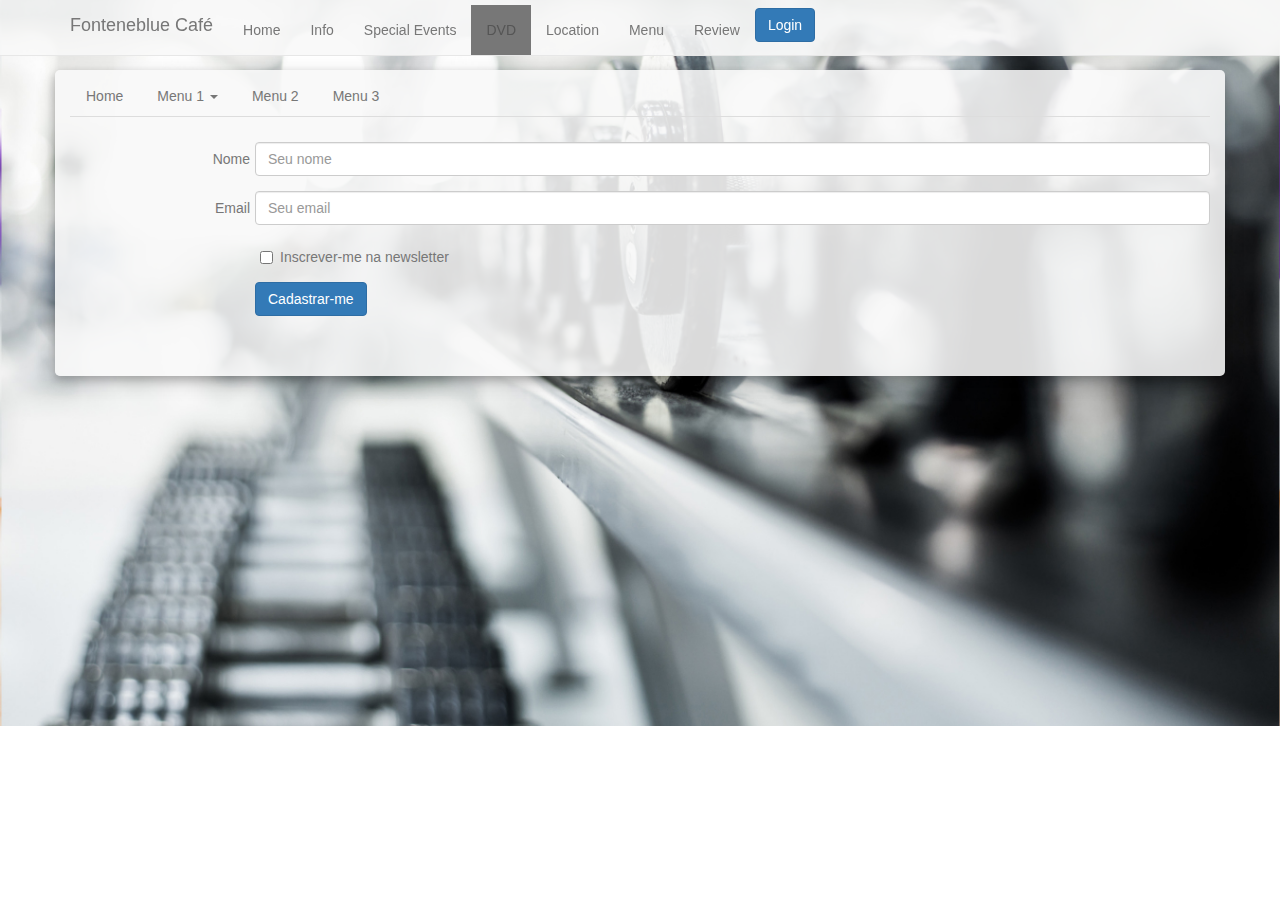
<file: paginas/index.html>
<!DOCTYPE html>
    <html lang="pt-BR">

        <head>
            <title>Sistema LabFitness</title>
            <meta charset="utf-8">

            <meta name="description" content="Sistema de Avaliacao fisica e cricao de fichas de musculacao">
            <meta name="generator" content="Brackets">
            <meta name="keywords" content="labfitness,musculacao,ficha,saude,academia,regiane faia,leonardo bezerra
                                           avalicao fisica,antropometria,anamnese">
            <meta name="application-name" content="labfitness">
            <meta http-equiv="X-UA-Compatible" content="IE-edge">
            <meta name="viewport" content="width=device-width, initial-scale=1">
<!--            <meta http-equiv="refresh" content="1">   */           -->

            <link href="css/bootstrap.min.css" rel="stylesheet">
            <link href="css/estilos.css" rel="stylesheet">

        </head>
        <body>
            <main>

<!--
                <header>
                    <img src="../imagens/topo_principal.jpg">
                </header>
-->

<!--
                <nav >
                    <ul class="nav" >
                      <li><a href="home.html">Home</a></li>
                      <li><a href="info.html">Info</a></li>
                      <li><a href="special-events.html">Special Events</a></li>
                      <li><a href="dvd.html">DVD</a></li>
                      <li><a href="location.htm">Location</a></li>
                      <li><a href="menu.html">Menu</a></li>
                      <li><a href="review.html">Review</a></li>
                    </ul>
                </nav>
-->
                <nav class="navbar navbar-default navbar-fixed-top">
                    <section class="container">
                        <div class="navbar-header">
                            
                            <button type="button"
                                class="navbar-toggle collapsed"
                                    data-toggle="collapse"
                                    data-target="#movelmenu"
                                    aria-expanded="false"                               
                                    >

                            <span class="sr-only">Toggle navigation</span>
                            <span class="icon-bar"></span>    
                            <span class="icon-bar"></span>        
                            <span class="icon-bar"></span>        
                            </button>
                            
                            
                            
                            <a href="#" class="navbar-brand">
                                Fonteneblue Café
                            </a>
                        </div>
                        
                        
                                

                        <div class="collapse navbar-collapse" id="movelmenu">
                        
                        
                            <ul class="nav navbar-nav justify-content-end">
                                <li><a href="home.html">Home</a></li>
                                <li><a href="info.html">Info</a></li>
                                <li><a href="special-events.html">Special Events</a></li>
                                <li class="active"><a href="dvd.html">DVD</a></li>
                                <li><a href="location.htm">Location</a></li>
                                <li><a href="menu.html">Menu</a></li>
                                <li><a href="review.html">Review</a></li>                
                            </ul>

                            <button type="button"
                                    class="btn btn-primary navbar-btn">Login</button>

                        
                        </div>
                    </section>
                </nav>
                
                

                <article>
                    <div class="container">
                        
                            <ul class="nav nav-tabs">
                              <li ><a href="#">Home</a></li>
                              <li class="dropdown">
                                <a class="dropdown-toggle" data-toggle="dropdown" href="#">Menu 1
                                <span class="caret"></span></a>
                                <ul class="dropdown-menu">
                                  <li><a href="#">Submenu 1-1</a></li>
                                  <li><a href="#">Submenu 1-2</a></li>
                                  <li><a href="#">Submenu 1-3</a></li> 
                                </ul>
                              </li>
                              <li><a href="index.html">Menu 2</a></li>
                              <li><a href="#">Menu 3</a></li>
                            </ul>


                       
<!--                            <div class="col-sm-4 col-md-4 col-lg-4">-->
                            
                              <form class="form-horizontal">
                                    <div class="form-group">
                                        <label for="nome" class="col-sm-2 control-label">Nome</label>
                                        <div class="col-sm-10">
                                            <input class="form-control" type="text" id="nome" placeholder="Seu nome">
                                        </div>
                                    </div>

                                    <div class="form-group" >
                                        <label for="email" class="col-sm-2 control-label">Email</label>
                                        <div class="col-sm-10">    
                                            <input class="form-control"  type="email" id="email" placeholder="Seu email">
                                        </div>    
                                    </div>

                                    <div class="form-group" >
                                        <div class="col-sm-10 col-sm-offset-2">
                                            <div class="checkbox">
                                                <label for="lista">
                                                    <input type="checkbox" id="lista">Inscrever-me na newsletter
                                                </label>
                                            </div>
                                        </div>    
                                    </div>    

                                  
                                    <div class="form-group" >
                                        <div class="col-sm-10 col-sm-offset-2">
                                            <button class="btn btn-primary" type="submit" >Cadastrar-me</button>                
                                        </div>
                                  </div>
                              </form>  
                                



<!--                            </div>-->
                        
<!--
                        <section>
                            <div class="col-sm-4 col-md-4 col-lg-4">



                            </div>
                        </section>
                        <section>
                            <div class="col-sm-4 col-md-4 col-lg-4">



                            </div>
                        </section>
-->
                    </div>     
                </article>
<!--
                <footer>
                    <p>Cafe Fontenebleu - Rua Ernesto de Paula Santos, 187 Sala 506 - Recife-PE</p>
                    <address> Whatsup <a href="tel:32323232">32323232</a></address>
                    <address> E-mail <a href="contato@regianefaia.com.br">contato@regianefaia.com.br</a></address>
                    <small> <p>&copy; Labfitness todos direitos reservados</p></small>
                </footer>
-->

                <!-- Fim do seu codigo -->
                <script src="js/jquery.js"></script>
                <script src="js/bootstrap.min.js"></script>
<!--                <script src="js/script.js"></script>-->
            </main>
        </body>

    </html>
</file>
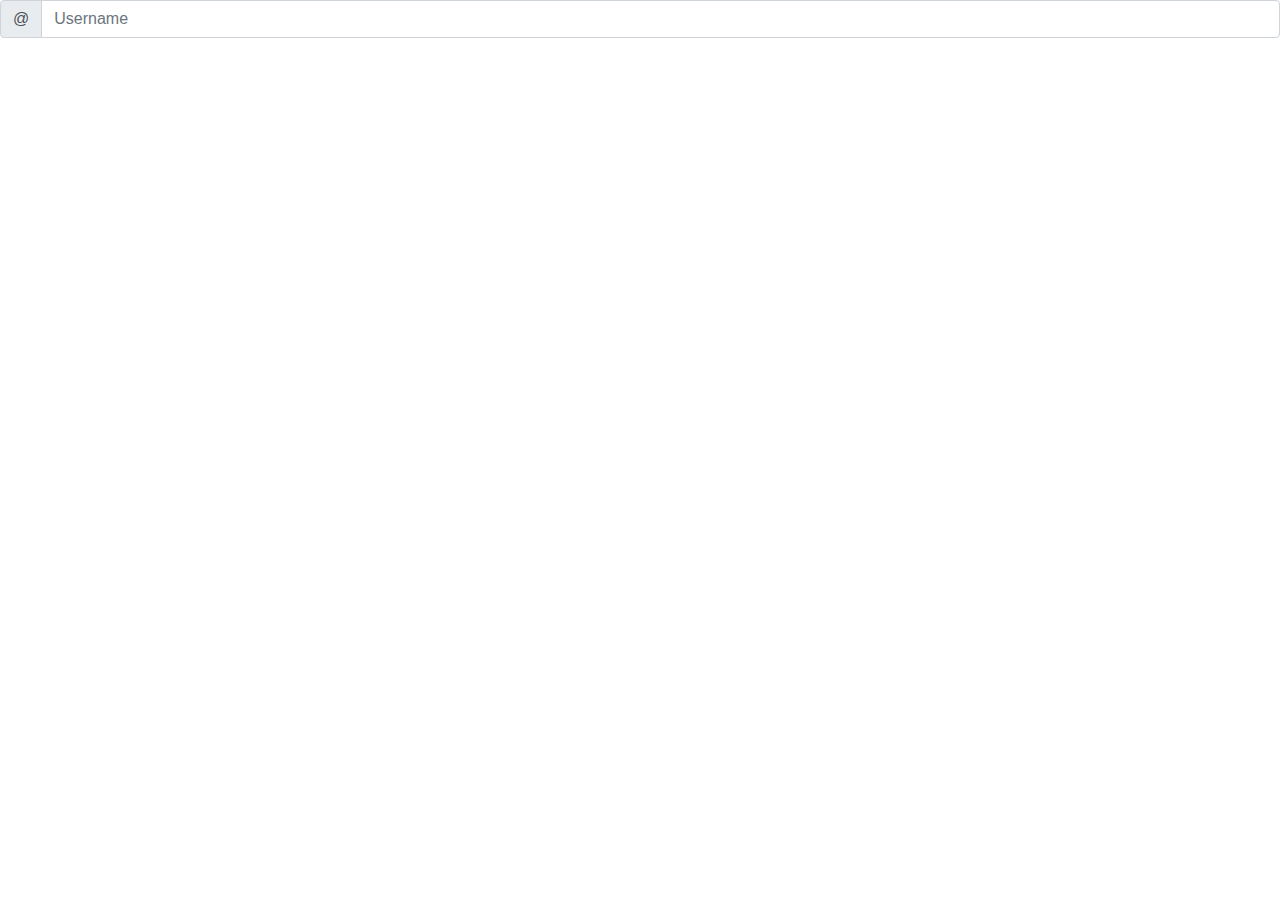
<file: paginas/cabecario.html>
<!doctype html>
<html lang="en">
  <head>
    <!-- Required meta tags -->
    <meta charset="utf-8">
    <meta name="viewport" content="width=device-width, initial-scale=1, shrink-to-fit=no">

    <!-- Bootstrap CSS -->
    <link rel="stylesheet" href="https://maxcdn.bootstrapcdn.com/bootstrap/4.0.0/css/bootstrap.min.css" integrity="sha384-Gn5384xqQ1aoWXA+058RXPxPg6fy4IWvTNh0E263XmFcJlSAwiGgFAW/dAiS6JXm" crossorigin="anonymous">

    <title>Hello, world!</title>
  </head>
  <body>
    <div class="input-group mb-3">
  <div class="input-group-prepend">
    <span class="input-group-text" id="basic-addon1">@</span>
  </div>
  <input type="text" class="form-control" placeholder="Username" aria-label="Username" aria-describedby="basic-addon1">
</div>

    <!-- Optional JavaScript -->
    <!-- jQuery first, then Popper.js, then Bootstrap JS -->
    <script src="https://code.jquery.com/jquery-3.2.1.slim.min.js" integrity="sha384-KJ3o2DKtIkvYIK3UENzmM7KCkRr/rE9/Qpg6aAZGJwFDMVNA/GpGFF93hXpG5KkN" crossorigin="anonymous"></script>
    <script src="https://cdnjs.cloudflare.com/ajax/libs/popper.js/1.12.9/umd/popper.min.js" integrity="sha384-ApNbgh9B+Y1QKtv3Rn7W3mgPxhU9K/ScQsAP7hUibX39j7fakFPskvXusvfa0b4Q" crossorigin="anonymous"></script>
    <script src="https://maxcdn.bootstrapcdn.com/bootstrap/4.0.0/js/bootstrap.min.js" integrity="sha384-JZR6Spejh4U02d8jOt6vLEHfe/JQGiRRSQQxSfFWpi1MquVdAyjUar5+76PVCmYl" crossorigin="anonymous"></script>
  </body>
</html>
</file>
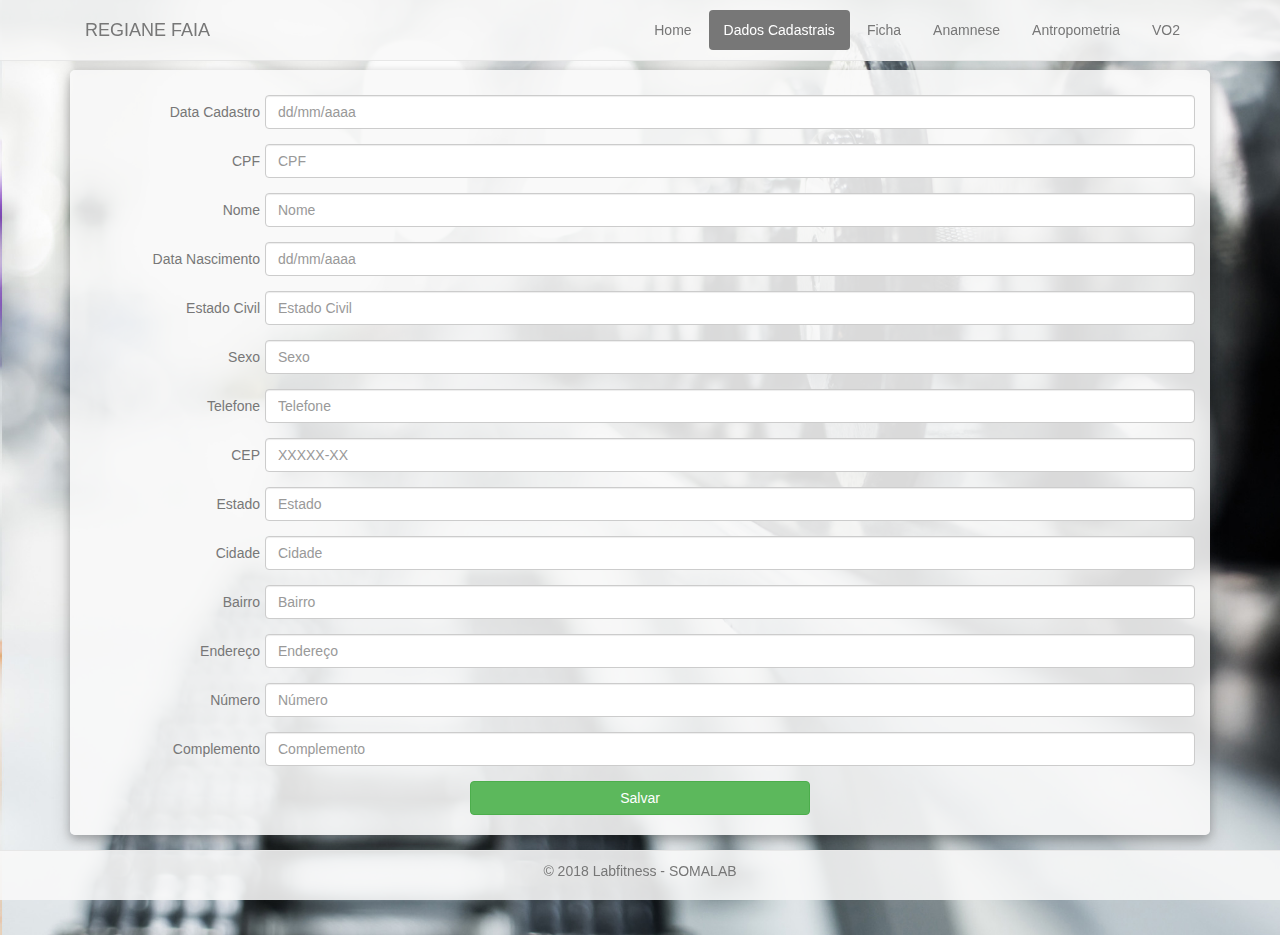
<file: paginas/dados_cadastrais.html>
<!DOCTYPE html>
    <html lang="pt-BR">

        <head>
            <title>Sistema LabFitness</title>
            <meta charset="utf-8">
            <meta name="description" content="Sistema de Avaliacao fisica e cricao de fichas de musculacao">
            <meta name="generator" content="Brackets">
            <meta name="keywords" content="labfitness,musculacao,ficha,saude,academia,regiane faia,leonardo bezerra
                                           avalicao fisica,antropometria,anamnese">
            <meta name="application-name" content="labfitness">
            <meta http-equiv="X-UA-Compatible" content="IE-edge">
            <meta name="viewport" content="width=device-width, initial-scale=1">
  
            
            
            
            <!-- Required meta tags -->
    
            <meta name="viewport" content="width=device-width, initial-scale=1, shrink-to-fit=no">

            <!-- Bootstrap CSS -->
            <link href="css/estilos.css" rel="stylesheet"> 
            
            <link rel="stylesheet" href="https://maxcdn.bootstrapcdn.com/bootstrap/4.0.0/css/bootstrap.min.css" integrity="sha384-Gn5384xqQ1aoWXA+058RXPxPg6fy4IWvTNh0E263XmFcJlSAwiGgFAW/dAiS6JXm" crossorigin="anonymous">
            <link href="css/bootstrap.min.css" rel="stylesheet">
            
            
            

        </head>
        <body id="dados_cadastrais">
            
             <header>

                    <nav class="navbar navbar-default navbar-fixed-top">
                        <section class="container">
                            <div class="navbar-header">

                                 <a href="#" class="navbar-toggle collapsed"> REGIANE FAIA </a>  
                                <button type="button"
                                    class="navbar-toggle collapsed"
                                        data-toggle="collapse"
                                        data-target="#movelmenu"
                                        aria-expanded="false"                               
                                        >
                                    
                                    
                                      
                                <span class="sr-only">Toggle navigation</span>
                                <span class="icon-bar"></span>    
                                <span class="icon-bar"></span>        
                                <span class="icon-bar"></span>        
                                </button>

                               
                            </div>

                            <div class="collapse navbar-collapse" id="movelmenu">
                                
                                 <a href="#" class="navbar-brand"> REGIANE FAIA </a>
                                

                                <ul class="nav nav-pills justify-content-end ">
                                   
                                    <li><a href="home.html" >Home</a></li>
                                    <li class="active"><a href="dados_cadastrais.html" target="_parent">Dados Cadastrais</a></li>                                 
                                    <li><a href="ficha.html" target="_parent">Ficha</a></li> 
                                    <li><a href="anamnese.html" target="_parent">Anamnese</a></li> 
                                    <li><a href="antropometria.html" target="_parent">Antropometria</a></li> 
                                    <li><a href="vodois.html" target="_parent">VO2</a></li>                 
                                  
                                
                                    
                                </ul>                               


                            </div>
                        </section>
                    </nav>                    
                    
                </header> 
            
                    <article >
                        
                        <div class="container">

                                  <form class="form-horizontal">
                                      
                                    
                                      <div class="clearfix visible-lg-block"></div>

                                      <div class="form-group">
                                            <label for="data_cadastro" class="col-sm-2 col-md-6 col-lg-2 control-label">Data Cadastro</label>
                                            <div class="col-sm-10 col-md-6 col-lg-10">
                                                <input class="form-control" type="text" id="data_cadastro" placeholder="dd/mm/aaaa">
                                            </div>
                                      </div>
                                      
                                      <div class="form-group">
                                            <label for="cpf" class="col-sm-2 col-md-2 col-lg-2 control-label">CPF</label>
                                            <div class="col-sm-10">
                                                <input class="form-control" type="text" id="cpf" placeholder="CPF">
                                            </div>
                                      </div>
                                      
                                      <div class="form-group">
                                            <label for="nome" class="col-sm-2 col-md-2 col-lg-2 control-label">Nome</label>
                                            <div class="col-sm-10">
                                                <input class="form-control" type="text" id="nome" placeholder="Nome">
                                            </div>
                                      </div>

                                      <div class="form-group">
                                            <label for="data_nascimento" class="col-sm-2 col-md-2 col-lg-2 control-label">Data Nascimento</label>
                                            <div class="col-sm-10 col-md-10 col-lg-10">
                                                <input class="form-control" type="text" id="data_nascimento" placeholder="dd/mm/aaaa">
                                            </div>
                                      </div>

                                      <div class="form-group">
                                            <label for="estado_civil" class="col-sm-2 col-md-2 col-lg-2 control-label">Estado Civil</label>
                                            <div class="col-sm-10 col-md-10 col-lg-10">
                                                <input class="form-control" type="text" id="estado_civil" placeholder="Estado Civil">
                                            </div>
                                      </div>

                                      <div class="form-group">
                                            <label for="sexo" class="col-sm-2 col-md-2 col-lg-2 control-label">Sexo</label>
                                            <div class="col-sm-10 col-md-10 col-lg-10">
                                                <input class="form-control" type="text" id="sexo" placeholder="Sexo">
                                            </div>
                                      </div>
                                      
                                      <div class="form-group">
                                            <label for="telefone" class="col-sm-2 col-md-2 col-lg-2 control-label">Telefone</label>
                                            <div class="col-sm-10 col-md-10 col-lg-10">
                                                <input class="form-control" type="telefone" id="sexo" placeholder="Telefone">
                                            </div>
                                      </div>

                                      <div class="form-group">
                                            <label for="cep" class="col-sm-2 col-md-2 col-lg-2 control-label">CEP</label>
                                            <div class="col-sm-10 col-md-10 col-lg-10">
                                                <input class="form-control" type="text" id="cep" placeholder="XXXXX-XX">
                                            </div>
                                      </div>

                                      <div class="form-group">
                                            <label for="estado" class="col-sm-2 col-md-2 col-lg-2 control-label">Estado</label>
                                            <div class="col-sm-10 col-md-10 col-lg-10">
                                                <input class="form-control" type="text" id="estado" placeholder="Estado">
                                            </div>
                                      </div>

                                      <div class="form-group">
                                            <label for="cidade" class="col-sm-2 col-md-2 col-lg-2 control-label">Cidade</label>
                                            <div class="col-sm-10 col-md-10 col-lg-10">
                                                <input class="form-control" type="text" id="cidade" placeholder="Cidade">
                                            </div>
                                      </div>

                                      <div class="form-group">
                                            <label for="bairro" class="col-sm-2 col-md-2 col-lg-2 control-label">Bairro</label>
                                            <div class="col-sm-10 col-md-10 col-lg-10">
                                                <input class="form-control" type="text" id="bairro" placeholder="Bairro">
                                            </div>
                                      </div>

                                      <div class="form-group">
                                            <label for="endereco" class="col-sm-2 col-md-2 col-lg-2 control-label">Endereço</label>
                                            <div class="col-sm-10 col-md-10 col-lg-10">
                                                <input class="form-control" type="text" id="endereco" placeholder="Endereço">
                                            </div>
                                      </div>

                                      <div class="form-group">
                                            <label for="numero" class="col-sm-2 col-md-2 col-lg-2 control-label">Número</label>
                                            <div class="col-sm-10 col-md-10 col-lg-10">
                                                <input class="form-control" type="text" id="numero" placeholder="Número">
                                            </div>
                                      </div>

                                      <div class="form-group">
                                            <label for="complemento" class="col-sm-2 col-md-2 col-lg-2 control-label">Complemento</label>
                                            <div class="col-sm-10 col-md-10 col-lg-10">
                                                <input class="form-control" type="text" id="complemento" placeholder="Complemento">
                                            </div>
                                      </div>
                                      <div class="col-lg-offset-4 col-sm-4 col-md-4 col-lg-4 text-center">
                                      <button type="button" class="btn btn-success salvar" >Salvar</button>
                                      </div>
                                      
                                      
                                      
                                      
                                      

                                  </form>  
                            
                        </div>
                        
                        <footer>
                  
                        </footer>   
                            
                        
                    </article>

           
            
           
            
            
            <nav class="navbar navbar-default navbar-fixed-bottom text-center">
            <p class="copy">&copy; 2018 Labfitness - SOMALAB</p>
            </nav>
            
            <script src="https://code.jquery.com/jquery-3.2.1.slim.min.js" integrity="sha384-KJ3o2DKtIkvYIK3UENzmM7KCkRr/rE9/Qpg6aAZGJwFDMVNA/GpGFF93hXpG5KkN" crossorigin="anonymous"></script>
    <script src="https://cdnjs.cloudflare.com/ajax/libs/popper.js/1.12.9/umd/popper.min.js" integrity="sha384-ApNbgh9B+Y1QKtv3Rn7W3mgPxhU9K/ScQsAP7hUibX39j7fakFPskvXusvfa0b4Q" crossorigin="anonymous"></script>
    <script src="https://maxcdn.bootstrapcdn.com/bootstrap/4.0.0/js/bootstrap.min.js" integrity="sha384-JZR6Spejh4U02d8jOt6vLEHfe/JQGiRRSQQxSfFWpi1MquVdAyjUar5+76PVCmYl" crossorigin="anonymous"></script>
            <script src="js/bootstrap.min.js"></script>
        <script src="js/jquery.js"></script>
            
        </body>
        
        

    </html>
</file>
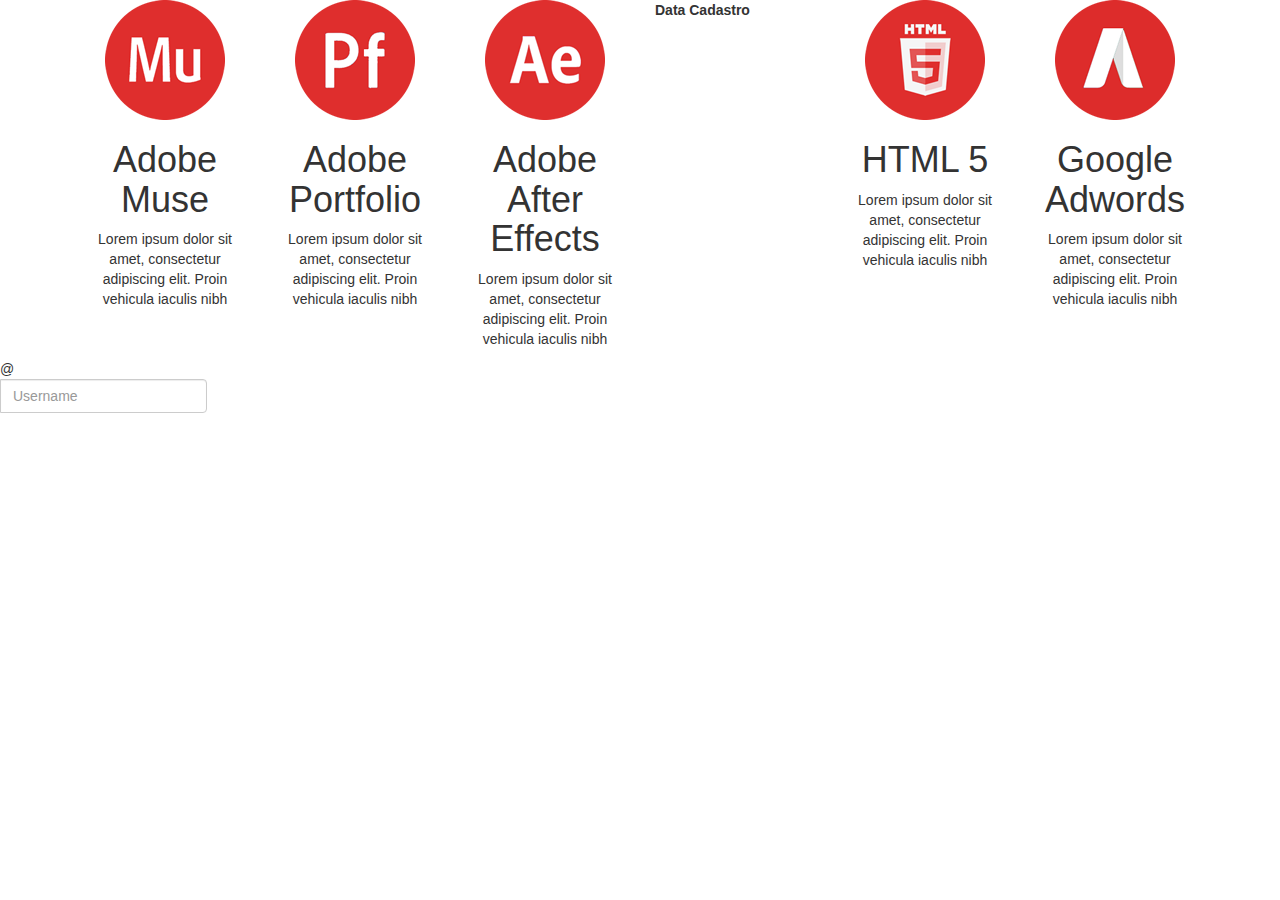
<file: paginas/exercicio03.html>
<html>
    <head>
        <title>Curso de Bootstrap - Rows</title>
        <meta http-equiv="X-UA-Compatible" content="IE-edge">
        <meta name="viewport" content="width=devide-width, initial-scale=1"> 
        
        <link href="../css/bootstrap.min.css" rel="stylesheet">
        <style>
            p, h1 { text-align: center; font-family:Arial,sans-serif}
            img.icone {max-width: 150px; margin:0 auto; display: block}
        </style>
    </head>
    <body>
        <div class="container">
            <div class="col-sm-6 col-md-4 col-lg-2">
                <img class="icone" src="../img/icone_adobe_muse_grande.png">
                <h1>Adobe Muse</h1>
                <p>Lorem ipsum dolor sit amet, consectetur adipiscing elit. Proin vehicula iaculis nibh</p>
            </div> 
            <div class="col-sm-6 col-md-4 col-lg-2">
                <img class="icone" src="../img/icone_adobe_portfolio_grande.png">
                <h1>Adobe Portfolio</h1>
                <p>Lorem ipsum dolor sit amet, consectetur adipiscing elit. Proin vehicula iaculis nibh</p>
            </div>
            <div class="col-sm-6 col-md-4 col-lg-2">
                <img class="icone" src="../img/icone_aftereffects_grande.png">
                <h1>Adobe After Effects</h1>
                <p>Lorem ipsum dolor sit amet, consectetur adipiscing elit. Proin vehicula iaculis nibh</p>
            </div>

            <div class="col-sm-6 col-md-4 col-lg-2">
              
                                            <label for="data_cadastro" >Data Cadastro</label>
                                       
            </div> 
            <div class="col-sm-6 col-md-4 col-lg-2">
                <img class="icone" src="../img/icone_html_grande.png">
                <h1>HTML 5</h1>
                <p>Lorem ipsum dolor sit amet, consectetur adipiscing elit. Proin vehicula iaculis nibh</p>
            </div>
            <div class="col-sm-6 col-md-4 col-lg-2">
                <img class="icone" src="../img/icone_google_adwords_grande.png">
                <h1>Google Adwords</h1>
                <p>Lorem ipsum dolor sit amet, consectetur adipiscing elit. Proin vehicula iaculis nibh</p>
            </div>                
        </div>
        
                <div class="input-group mb-3">
          <div class="input-group-prepend">
            <span class="input-group-text" id="basic-addon1">@</span>
          </div>
          <input type="text" class="form-control" placeholder="Username" aria-label="Username" aria-describedby="basic-addon1">
        </div>
        
        <script src="../js/bootstrap.min.js"></script>
        <script src="../js/jquery.js"></script>
    </body>
</html>
</file>
<file: paginas/css/estilos.css>
iframe {
    
    width: 100%;
    border: none;   
}

article{
    
    padding-top: 70px;
}

div.container {
    
    box-shadow: 0 4px 8px 0 rgba(0, 0, 0, 0.2), 0 6px 20px 0 rgba(0, 0, 0, 0.19);
    background-color: #f8f8f8e0;
    border-radius: 5px;
    padding-bottom: 20px;
}

footer{
    
    height: 100px;
}

body{
    
    background-image: url(../academia.jpg);
    background-repeat: no-repeat;
    background-size: cover;
}

.form-horizontal {
  
    padding-top: 25px;
    padding-bottom: 25px;
}

ul{
    
    padding-top: 5px;
    
}

label{

    font-weight: 300 !important;
    color: #777;
    padding-right: 0px !important; 
    
/*
    background-color: #77777759;
    color: white;
    border-radius: 3px;
*/
    
}

.salvar {
    
width: 100%;
    
}

.navbar-default{
    
    background-color: #f8f8f8e0 !important;
    
    
}

li a{
    
     color: #777;
}

li.active a{
    
     background-color: #777 !important;
}

.copy{
    
    color: #777;
}

div .form-group div{
    
     padding-left: 5px !important; 
}
</file>
